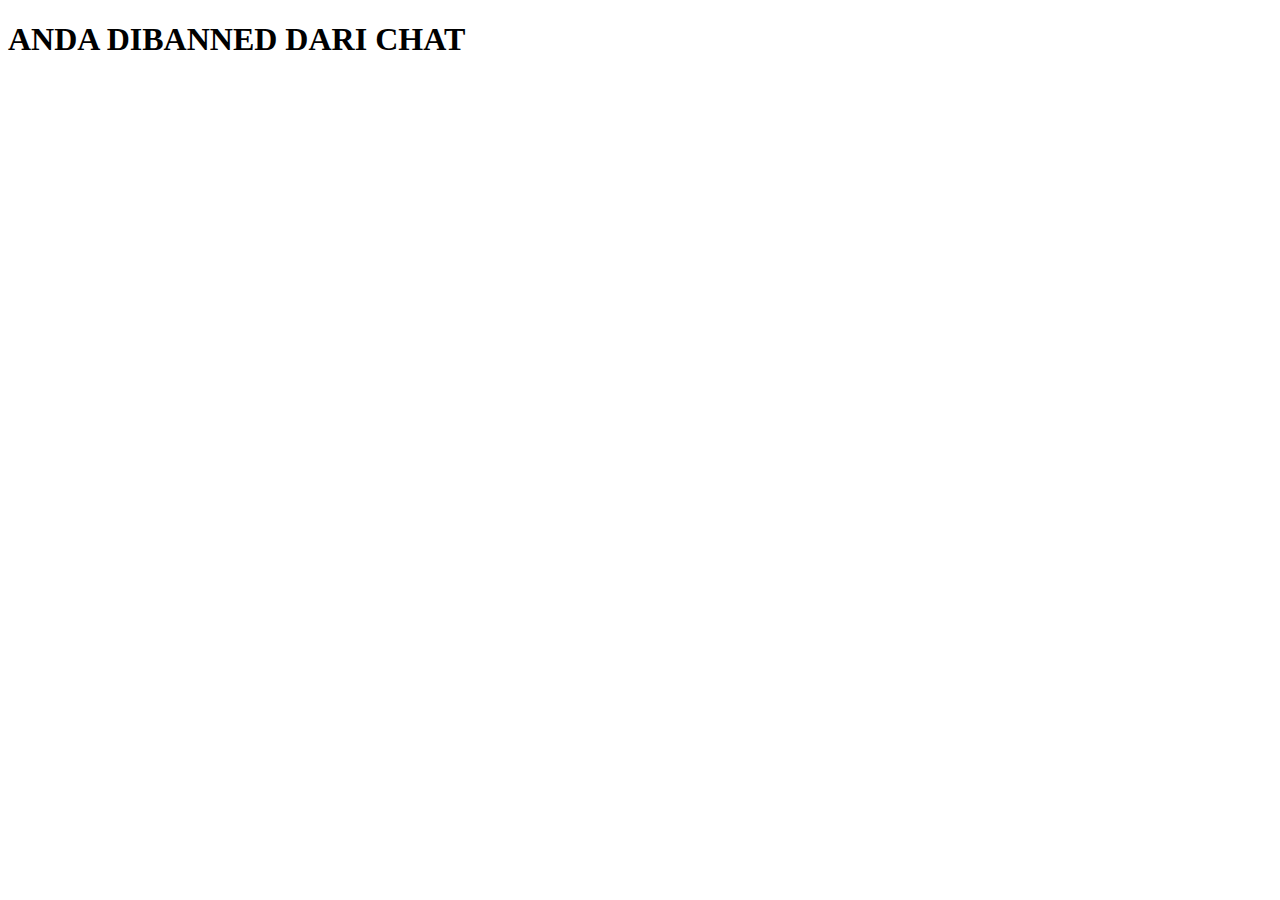
<file: chat/server/banned.html>
<!DOCTYPE html>
<html lang="en">
<head>
    <meta charset="UTF-8">
    <meta http-equiv="X-UA-Compatible" content="IE=edge">
    <meta name="viewport" content="width=device-width, initial-scale=1.0">
    <title>Document</title>
</head>
<body>
    <h1>ANDA DIBANNED DARI CHAT</h1>
</body>
</html>
</file>
